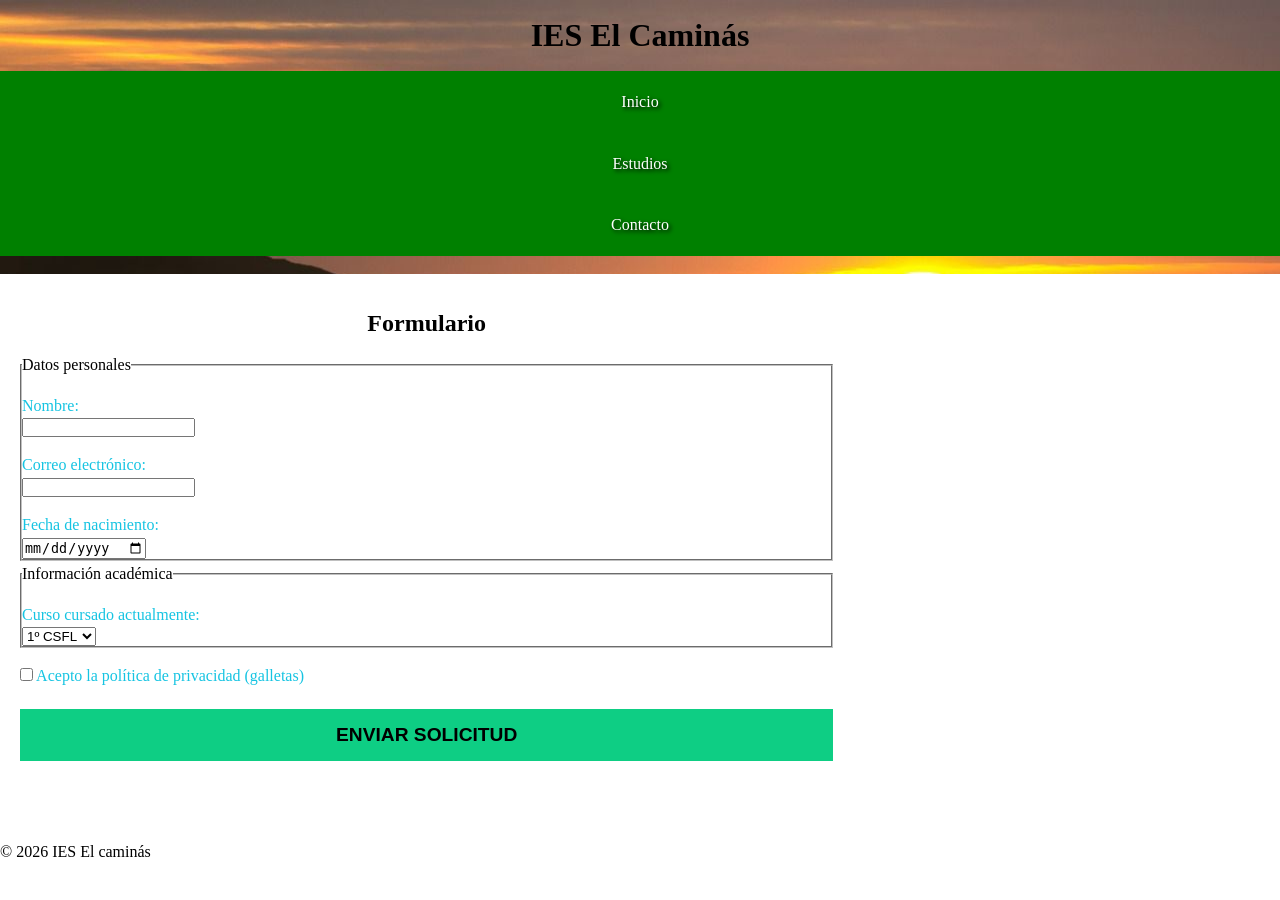
<file: contacto.html>
<html lang="es">
<head>
  <meta charset="UTF-8">
  <meta name="viewport" content="width=device-width, initial-scale=1.0">
  <meta property="og:title" content="IES El Caminás - Contacto">
  <meta property="og:description" content="Formulario de contacto del instituto">
  <meta property="og:image" content="images.jpg">

  <title>Contacto | IES El Caminás</title>
  <link rel="icon" href="images.jpg">
  <link rel="stylesheet" href="estilos.css">
</head>

<body>

<header>
  <h1>IES El Caminás</h1>
  <nav>
  <ul>
    <li><a href="index.html">Inicio</a></li>
    <li><a href="estudios.html">Estudios</a></li>
    <li><a href="contacto.html">Contacto</a></li>
  </ul>
</nav>
</header>
<main>

  <section>
    <h2>Formulario</h2>

    <form action="https://caminas.com" method="post">

      <fieldset>
        <legend>Datos personales</legend>

        <label for="nombre">Nombre:</label>
        <input type="text" id="nombre" name="nombre" required>

        <label for="email">Correo electrónico:</label>
        <input type="email" id="email" name="email" required>

        <label for="fecha">Fecha de nacimiento:</label>
        <input type="date" id="fecha" name="fecha">
      </fieldset>

      <fieldset>
        <legend>Información académica</legend>

        <label for="curso">Curso cursado actualmente:</label>
        <select id="curso" name="curso">
          <option value="1smr">1º CSFL</option>
          <option value="2smr">2º CSFY</option>
          <option value="1batx">1º batx</option>
          <option value="1batx">2º batx</option>
        </select>
      </fieldset>

      <label class="checkbox">
        <input type="checkbox" required>
        Acepto la política de privacidad (galletas)
      </label>

      <button type="submit">Enviar solicitud</button>

    </form>
  </section>

</main>

<footer>
  <p>&copy; 2026 IES El caminás</p>
</footer>

</body>
</html>
</file>
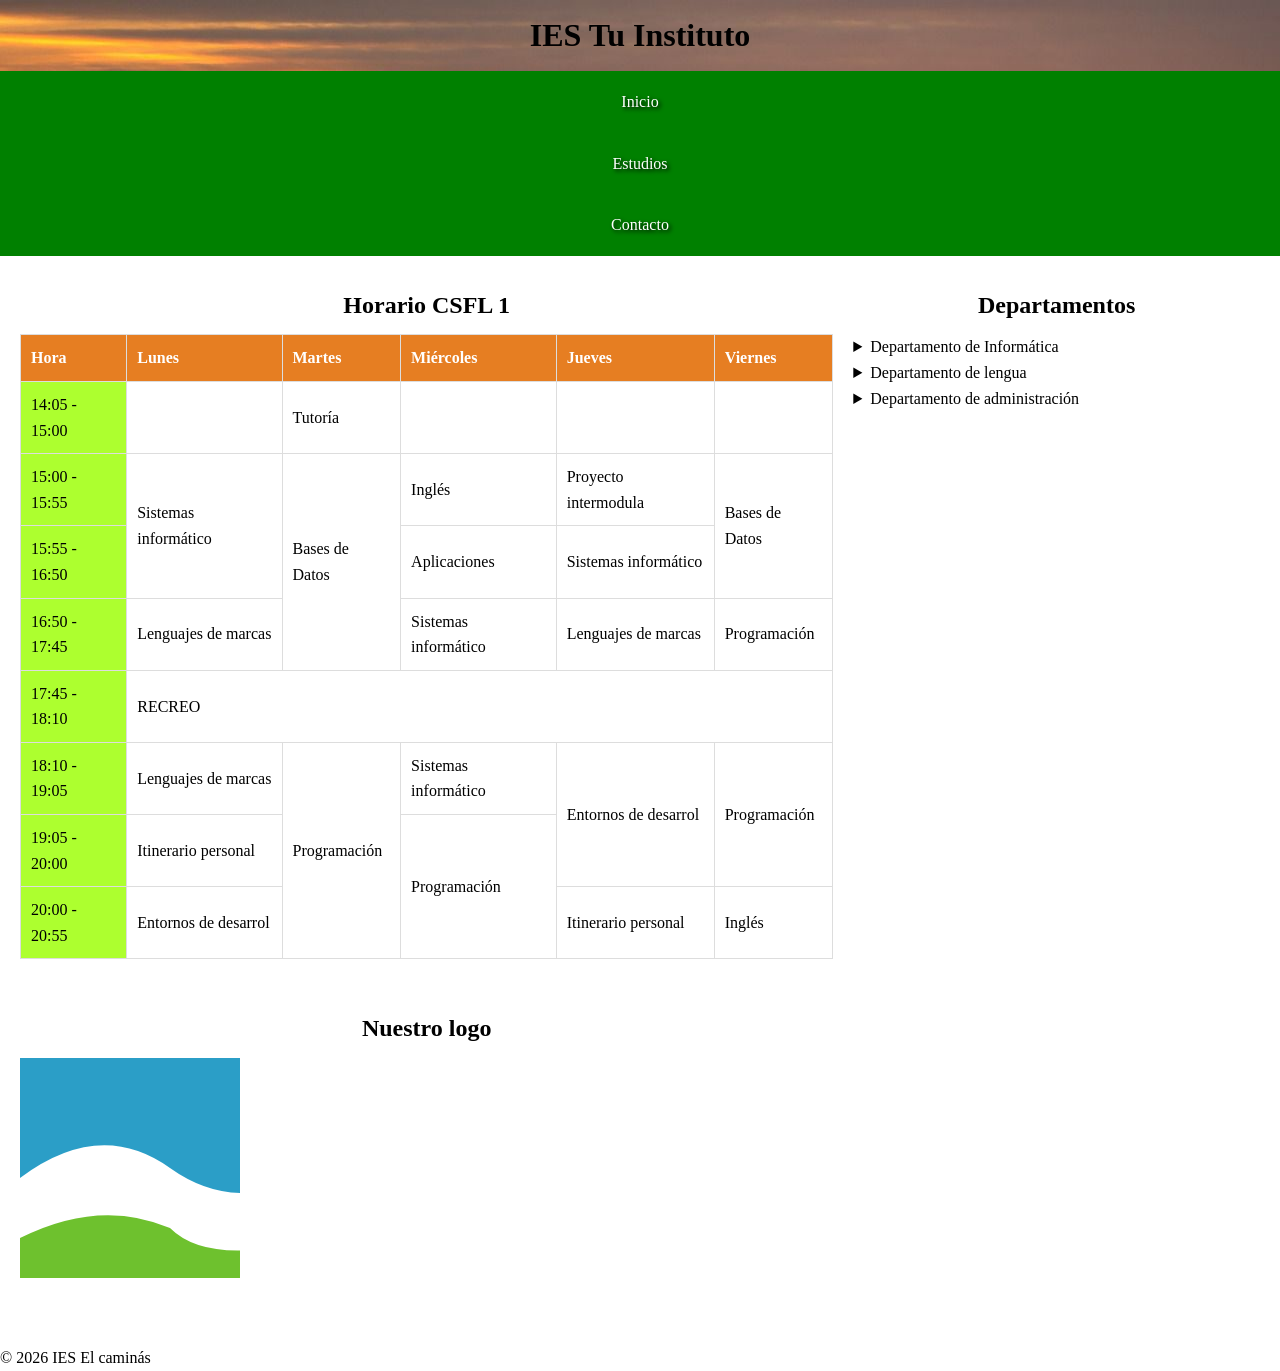
<file: estudios.html>
<!DOCTYPE html><head>
  <meta name="viewport" content="width=device-width, initial-scale=1.0">
  <!-- Open Graph -->
  <meta property="og:title" content="IES El Caminás - Estudios">
  <meta property="og:description" content="Oferta educativa del instituto">
  <meta property="og:image" content="img/preview.jpg">

  <title>Oferta Educativa | IES Tu Instituto</title>
  <link rel="icon" href="images.jpg">
  <link rel="stylesheet" href="estilos.css">
</head>

<body>

<header>
  <h1>IES Tu Instituto</h1>
  <nav>
  <ul>
    <li><a href="index.html">Inicio</a></li>
    <li><a href="estudios.html">Estudios</a></li>
    <li><a href="contacto.html">Contacto</a></li>
  </ul>
  </nav>
</header>

<main>

  <section>
    <h2>Horario CSFL 1</h2>
    <table border = "1">
      <thead>
        <tr>
          <th >Hora</th>
          <th >Lunes</th>
          <th >Martes</th>
          <th >Miércoles</th>
          <th >Jueves</th>
          <th >Viernes</th>
        </tr>
      </thead>

      <tbody>
        <tr>
          <td>14:05 - 15:00</td>
          <td></td>
          <td>Tutoría</td>
          <td></td>
          <td></td>
          <td></td>
        </tr>
        <tr>
          <colgroup>
            <col span="1" style="background-color:greenyellow">
          </colgroup>
          <td>15:00 - 15:55</td>
          <td rowspan="2">Sistemas informático</td>
          <td rowspan="3">Bases de Datos</td>
          <td>Inglés</td>
          <td>Proyecto intermodula</td>
          <td rowspan="2">Bases de Datos</td>
        </tr>
        <tr>
          <td>15:55 - 16:50</td>
          <td>Aplicaciones</td>
          <td>Sistemas informático</td>
        </tr>
        <tr>
          <td>16:50 - 17:45</td>
          <td>Lenguajes de marcas</td>
          <td>Sistemas informático</td>
          <td>Lenguajes de marcas</td>
          <td>Programación</td>
        <tr>
          <td>17:45 - 18:10</td>
          <td colspan="5">RECREO</td>
        </tr>
        
        <tr>
          <td>18:10 - 19:05</td>
          <td>Lenguajes de marcas</td>
          <td rowspan="3">Programación</td>
          <td>Sistemas informático</td>
          <td rowspan="2">Entornos de desarrol</td>
          <td rowspan="2">Programación</td>
        </tr>
        <tr>
          <td>19:05 - 20:00</td>
          <td>Itinerario personal</td>
          <td rowspan="2">Programación</td>
        </tr>
        <tr>
          <td>20:00 - 20:55</td>
          <td>Entornos de desarrol</td>
          <td>Itinerario personal</td>
          <td>Inglés</td>
        </tr>
      </tbody>

      <tfoot>
      </tfoot>
    </table>
  </section>

  <section>
    <h2>Departamentos</h2>

    <details>
      <summary>Departamento de Informática</summary>
      <p>Profesorado: Ana López, Victor Pérez, Marta Ruiz.</p>
    </details>

    <details>
      <summary>Departamento de lengua</summary>
      <p>Profesorado: María García y Pedro Torres.</p>
    </details>

    <details>
      <summary>Departamento de administración</summary>
      <p>Profesorado: María Peris y Alicia Font.</p>
    </details>

  </section>

  <section>
    <h2>Nuestro logo</h2>
    <canvas id="logoCanvas" width="220" height="220">
      Tu navegador no soporta canvas.
    </canvas>
  </section>

</main>

<footer>
  <p>&copy; 2026 IES El caminás</p>
</footer>

<script>
  const canvas = document.getElementById("logoCanvas");
  const ctx = canvas.getContext('2d');
 // 3. ¡A dibujar!
 // Dibuja un rectángulo azul 
  ctx.fillStyle = "#2b9ec7";
  ctx.fillRect(0,0,300,300);

  /* forma blanca */
  ctx.beginPath();
  ctx.moveTo(0,120);
  ctx.quadraticCurveTo(80,60,150,110);
  ctx.quadraticCurveTo(220,160,300,110);
  ctx.lineTo(300,200);
  ctx.lineTo(0,200);
  ctx.closePath();
  ctx.fillStyle = "white";
  ctx.fill();

  /* forma verde */
  ctx.beginPath();
  ctx.moveTo(0,180);
  ctx.quadraticCurveTo(80,140,150,170);
  ctx.quadraticCurveTo(180,200,250,190);
  ctx.lineTo(250,250);
  ctx.lineTo(0,250);
  ctx.closePath();
  ctx.fillStyle = "#6ec12e";
  ctx.fill();
</script>

</body>
</html>
</file>
<file: estilos.css>
* {
  box-sizing: border-box;
  margin: 0;
  padding: 0;
}

/* MOBILE FIRST */

body {
  font-family: Gothic ;
  line-height: 1.6;

}
body {
  display: grid;
  grid-template-areas:
    "header"
    "nav"
    "main"
    "footer";
}

/* ===== MENÚ ===== */

nav ul {
  list-style: none;
  display: flex;
  flex-direction: column; /* móvil */
  gap: 20px;
  align-items: center;
  background: green;
  padding: 10px;
  text-shadow: 2px 2px 4px #000000;
}

nav a {
  text-decoration: none;
  color: white;
  padding: 8px;
  display: block;
}

/* pseudoclase obligatoria */
nav a:hover {
  background: #0d5039;
}
/* TABLE*/
table {
  width: 100%;
  border-collapse: collapse;
  background: white;
  margin-bottom: 20px;
}
th, td {
  border: 1px solid #ddd;
  padding: 10px;
  text-align: left;
}
/* titulos h1 h2*/
h1 , h2, h3 {
  justify-content: center;
  display: flex;
  gap: 10px;
  padding: 10px;
}
th {
  background-color: #e67e22;
  color: white;
}
header {
  background-image: url(asfalto.jpeg);
}

video {
  justify-content: center;
  align-items: center;
  display: block;
}
main section div {
  justify-content: center;
  align-items: center;
  display: inline-block;
}
section div {
  justify-content: center;
  align-items: center;
  display: inline-block;
}
section article p {
  justify-content: center;
  align-items: center;
  display: flex;
  margin-left: 150px;
  margin-right: 150px;
}
article{
  justify-content: center;
  display: block;
  margin-left: 150px;
  margin-right: 150px;
}
section article figure {
  justify-content: center;
  display: block;
  margin-left: 150px;
  margin-right: 150px;
}
footer {
  justify-content: center;
  align-items: center;
  display: block;
  margin-top: 20px;
  padding-top: 20px;
}
label {
    color: #16c4e2; /* Etiquetas en rosa */
    display: block;
    margin-top: 15px;
}
button {
    margin-top: 20px;
    width: 100%;
    background-color: #0ece84;
    color: #000;
    border: none;
    padding: 15px;
    font-weight: bold;
    font-size: 1.2em;
    cursor: pointer;
    text-transform: uppercase;
}
.noticia-destacada {
  background-color: yellow;
  border: 2px solid red;
}

button:hover {
    background-color: #fff;
    box-shadow: 5px 5px 0px #0ad9f5; /* Sombra dura desplazada */
}
/* ===== MEDIA QUERY OBLIGATORIA ===== */

@media (min-width: 768px) {
   main {
    display: grid;
    grid-template-columns: 2fr 1fr; /* izquierda más grande */
    gap: 20px;
    padding: 20px;
  }

  main section {
    width: 100%;
  }
}
</file>
